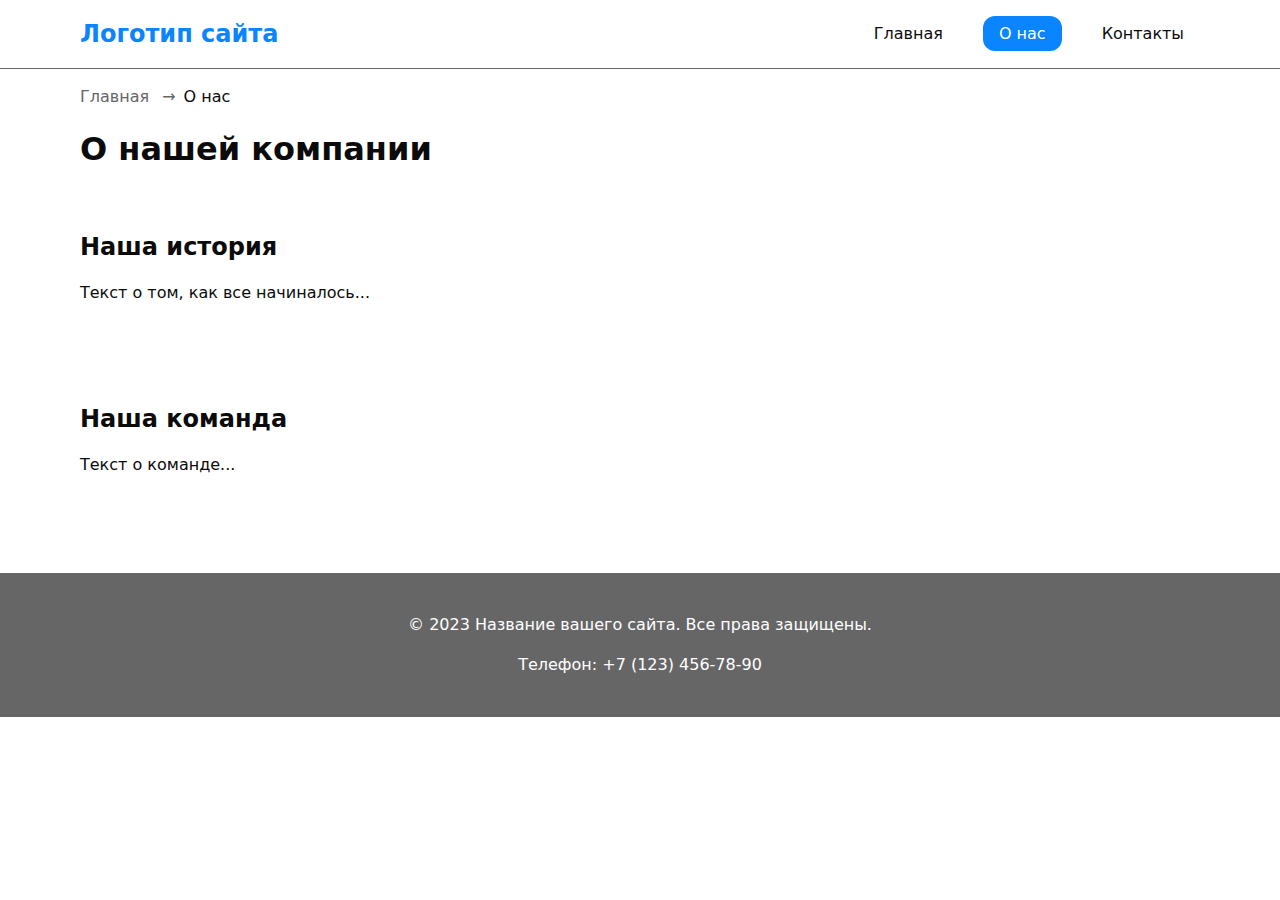
<file: about.html>
<!DOCTYPE html>
<html lang="ru">
<head>
    <meta charset="UTF-8">
    <meta name="viewport" content="width=device-width, initial-scale=1.0">
    <title>О нас - Название вашего сайта</title>
    <meta name="description" content="Узнайте больше о нашей компании и истории">
    <link rel="stylesheet" href="styles.css">
    <link rel="icon" href="assets/favicon.ico" type="image/x-icon">
    <script src="main.js" defer></script>
</head>
<body>
    <header class="site-header">
        <div class="container site-header__container">
            <a class="site-header__brand" href="/">Логотип сайта</a>
            
            <nav class="site-nav" aria-label="Основная навигация">
                <ul class="site-nav__list">
                    <li class="site-nav__item"><a class="site-nav__link" href="index.html">Главная</a></li>
                    <li class="site-nav__item"><a class="site-nav__link site-nav__link--active" href="about.html">О нас</a></li>
                    <li class="site-nav__item"><a class="site-nav__link" href="contacts.html">Контакты</a></li>
                </ul>
            </nav>
        </div>
    </header>

    <main class="container">
        <!-- Хлебные крошки -->
        <nav class="breadcrumbs" aria-label="Хлебные крошки">
            <ul class="breadcrumbs__list">
                <li class="breadcrumbs__item">
                    <a class="breadcrumbs__link" href="index.html">Главная</a>
                </li>
                <li class="breadcrumbs__item">
                    <span>О нас</span>
                </li>
            </ul>
        </nav>

        <h1 class="section__title">О нашей компании</h1>

        <section class="section">
            <h2 class="section__title">Наша история</h2>
            <p>Текст о том, как все начиналось...</p>
        </section>

        <section class="section">
            <h2 class="section__title">Наша команда</h2>
            <p>Текст о команде...</p>
        </section>
    </main>

    <footer class="site-footer">
        <div class="container site-footer__container">
            <p>&copy; 2023 Название вашего сайта. Все права защищены.</p>
            <p>Телефон: +7 (123) 456-78-90</p>
        </div>
    </footer>
</body>
</html>
</file>
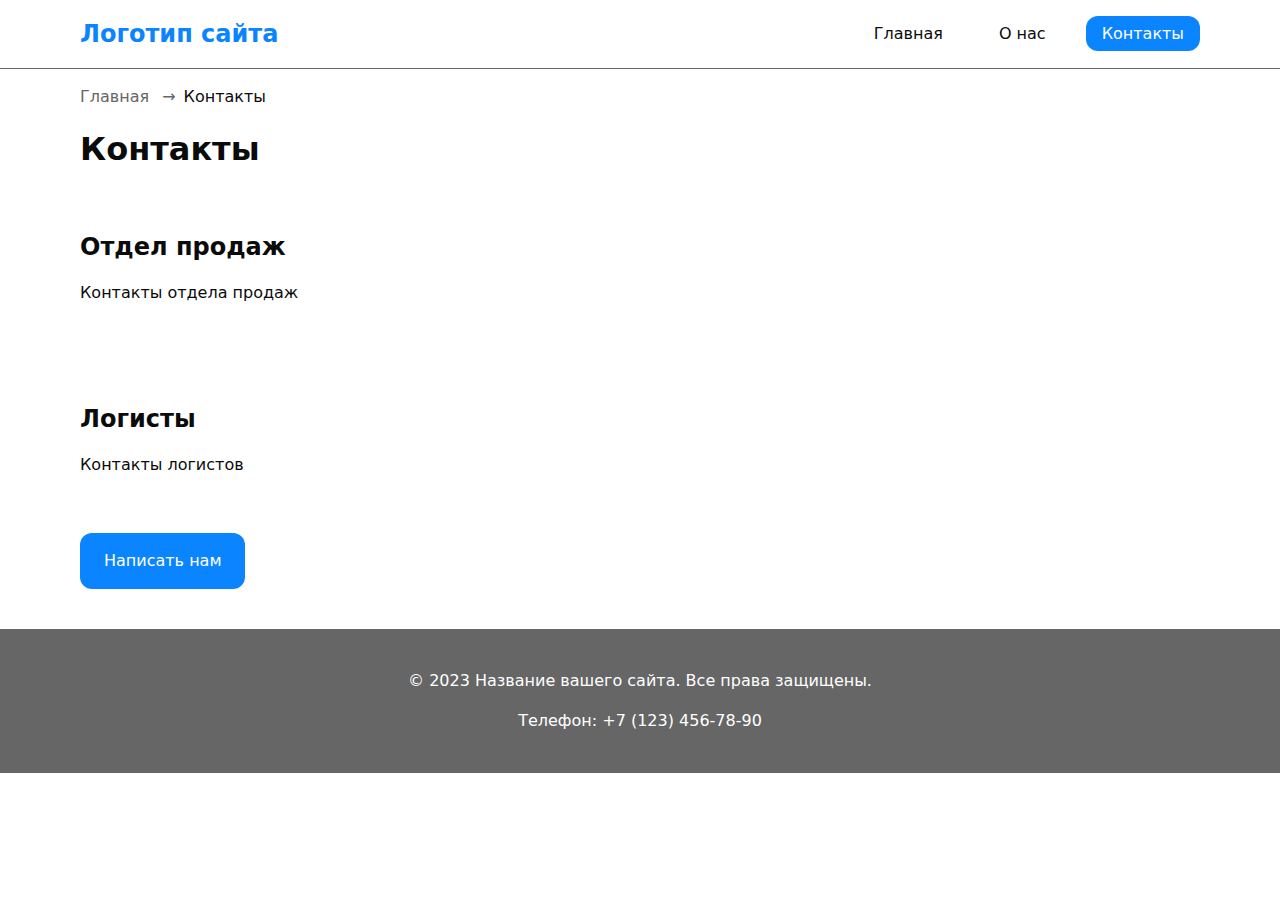
<file: contacts.html>
<!DOCTYPE html>
<html lang="ru">
<head>
    <meta charset="UTF-8">
    <meta name="viewport" content="width=device-width, initial-scale=1.0">
    <title>Контакты - Название вашего сайта</title>
    <meta name="description" content="Контакты нашей компании">
    <link rel="stylesheet" href="styles.css">
    <link rel="icon" href="assets/favicon.ico" type="image/x-icon">
    <script src="main.js" defer></script>
</head>
<body>
    <header class="site-header">
        <div class="container site-header__container">
            <a class="site-header__brand" href="/">Логотип сайта</a>
            
            <nav class="site-nav" aria-label="Основная навигация">
                <ul class="site-nav__list">
                    <li class="site-nav__item"><a class="site-nav__link" href="index.html">Главная</a></li>
                    <li class="site-nav__item"><a class="site-nav__link" href="about.html">О нас</a></li>
                    <li class="site-nav__item"><a class="site-nav__link site-nav__link--active" href="contacts.html">Контакты</a></li>
                </ul>
            </nav>
        </div>
    </header>

    <main class="container">
        <!-- Хлебные крошки -->
        <nav class="breadcrumbs" aria-label="Хлебные крошки">
            <ul class="breadcrumbs__list">
                <li class="breadcrumbs__item">
                    <a class="breadcrumbs__link" href="index.html">Главная</a>
                </li>
                <li class="breadcrumbs__item">
                    <span>Контакты</span>
                </li>
            </ul>
        </nav>

        <h1 class="section__title">Контакты</h1>

        <section class="section">
            <h2 class="section__title">Отдел продаж</h2>
            <p>Контакты отдела продаж</p>
        </section>

        <section class="section">
            <h2 class="section__title">Логисты</h2>
            <p>Контакты логистов</p>
        </section>

        <!-- Кнопка открытия модалки -->
        <button class="btn btn--primary" id="openDialog" type="button">Написать нам</button>
    </main>

    <!-- Модалка с формой -->
    <dialog class="modal" id="contactDialog" aria-labelledby="dialogTitle">
        <h2 class="modal__title" id="dialogTitle">Обратная связь</h2>
        <form class="form" id="contactForm" method="dialog" novalidate>
            <!-- Форма такая же как в index.html -->
        </form>
    </dialog>

    <footer class="site-footer">
        <div class="container site-footer__container">
            <p>&copy; 2023 Название вашего сайта. Все права защищены.</p>
            <p>Телефон: +7 (123) 456-78-90</p>
        </div>
    </footer>
</body>
</html>
</file>
<file: styles.css>
/* ===== БАЗОВЫЕ СТИЛИ И РЕСЕТ ===== */
* { box-sizing: border-box; }
html, body { margin: 0; padding: 0; }

/* ===== ДИЗАЙН-ТОКЕНЫ ===== */
:root {
  /* Палитра */
  --color-bg: #fff;
  --color-fg: #0b0b0b;
  --color-muted: #666;
  --color-primary: #0a84ff;
  --color-danger: #b00020;
  
  /* Типографика и размеры */
  --font-body: system-ui, -apple-system, "Segoe UI", Roboto, Arial, sans-serif;
  --space-1: 4px;
  --space-2: 8px;
  --space-3: 16px;
  --space-4: 24px;
  --space-5: 40px;
  
  /* Скругления и тени */
  --radius: 12px;
  --shadow: 0 1px 2px rgba(0,0,0,.08), 0 8px 24px rgba(0,0,0,.08);
}


/* Тёмная тема */
body.theme-dark {
  --color-bg: #0b0b0b;
  --color-fg: #f5f5f5;
  --color-muted: #aaa;
  --color-primary: #6aa2ff;
}

/* ===== БАЗОВАЯ ТИПОГРАФИКА ===== */
body {
  background: var(--color-bg);
  color: var(--color-fg);
  font-family: var(--font-body);
  line-height: 1.5;
}

/* ===== КОНТЕЙНЕР ===== */
.container {
  width: min(100% - 2 * var(--space-4), 1120px);
  margin-inline: auto;
}

/* ===== ШАПКА И НАВИГАЦИЯ (БЭМ) ===== */
.site-header {
  background: var(--color-bg);
  padding: var(--space-3) 0;
  border-bottom: 1px solid var(--color-muted);
}

.site-header__container {
  display: flex;
  justify-content: space-between;
  align-items: center;
}

.site-header__brand {
  font-size: 1.5rem;
  font-weight: bold;
  color: var(--color-primary);
  text-decoration: none;
}

.site-nav__list {
  display: flex;
  list-style: none;
  margin: 0;
  padding: 0;
  gap: var(--space-4);
}

.site-nav__link {
  color: var(--color-fg);
  text-decoration: none;
  padding: var(--space-2) var(--space-3);
  border-radius: var(--radius);
  transition: background-color 0.2s;
}

.site-nav__link:hover {
  background-color: rgba(0,0,0,0.1);
}

.site-nav__link:focus-visible {
  outline: 2px solid var(--color-primary);
  outline-offset: 2px;
}

.site-nav__link--active {
  background-color: var(--color-primary);
  color: white;
}

/* ===== ХЛЕБНЫЕ КРОШКИ (БЭМ) ===== */
.breadcrumbs {
  padding: var(--space-3) 0;
}

.breadcrumbs__list {
  display: flex;
  list-style: none;
  margin: 0;
  padding: 0;
  gap: var(--space-2);
}

.breadcrumbs__link {
  color: var(--color-muted);
  text-decoration: none;
}

.breadcrumbs__link:hover {
  color: var(--color-primary);
}

.breadcrumbs__item:not(:last-child)::after {
  content: "→";
  margin-left: var(--space-2);
  color: var(--color-muted);
}

/* ===== СЕКЦИИ ===== */
.section {
  padding-block: var(--space-5);
}

.section__title {
  margin: 0 0 var(--space-3);
}

/* ===== ФОРМА И МОДАЛКА (БЭМ) ===== */
.form {
  display: flex;
  flex-direction: column;
  gap: var(--space-3);
}

.form__label {
  display: block;
  margin: 0 0 var(--space-1);
  font-weight: 500;
}

.form__input,
.form__select,
.form__textarea {
  width: 100%;
  padding: var(--space-3);
  border: 1px solid var(--color-muted);
  border-radius: var(--radius);
  font: inherit;
  color: inherit;
}

.form__input:focus-visible,
.form__select:focus-visible,
.form__textarea:focus-visible {
  outline: 2px solid var(--color-primary);
  outline-offset: 2px;
}

.form__input[aria-invalid="true"],
.form__select[aria-invalid="true"],
.form__textarea[aria-invalid="true"] {
  border-color: var(--color-danger);
}

.form__help {
  font-size: 0.875rem;
  color: var(--color-muted);
  margin: var(--space-1) 0 0;
}

.form__actions {
  display: flex;
  gap: var(--space-3);
  margin-top: var(--space-4);
}

/* Модальное окно */
.modal {
  padding: var(--space-4);
  border: none;
  border-radius: var(--radius);
  background: var(--color-bg);
  box-shadow: var(--shadow);
  max-width: 600px;
  width: 90%;
}

.modal::backdrop {
  background: rgba(0,0,0,0.5);
}

.modal__title {
  margin: 0 0 var(--space-3);
}

/* ===== КНОПКИ ===== */
.btn {
  padding: var(--space-3) var(--space-4);
  border: none;
  border-radius: var(--radius);
  font: inherit;
  cursor: pointer;
  transition: background-color 0.2s;
}

.btn--primary {
  background: var(--color-primary);
  color: white;
}

.btn--primary:hover {
  background: color-mix(in srgb, var(--color-primary), black 15%);
}

.btn--primary:focus-visible {
  outline: 2px solid var(--color-primary);
  outline-offset: 2px;
}

.btn--secondary {
  background: var(--color-muted);
  color: white;
}

/* ===== ИЗОБРАЖЕНИЯ И МЕДИА ===== */
img, video {
  max-width: 100%;
  height: auto;
  display: block;
}

.responsive-img {
  width: 100%;
  height: auto;
  border-radius: var(--radius);
}

.hero-section {
  position: relative;
  color: white;
  padding: clamp(2rem, 6vw, 6rem) 1rem;
  border-radius: var(--radius);
  margin-bottom: var(--space-5);
  text-align: center;
  overflow: hidden;
}

.hero-section img {
  position: absolute;
  top: 0;
  left: 0;
  width: 100%;
  height: 100%;
  object-fit: cover;
  z-index: -1;
}

.hero-section::after {
  content: '';
  position: absolute;
  top: 0;
  left: 0;
  width: 100%;
  height: 100%;
  background: linear-gradient(to top, rgba(0, 0, 0, 0.7), rgba(0, 0, 0, 0.3));
  z-index: -1;
}

.hero-content {
  position: relative;
  z-index: 1;
}
.media-container {
  aspect-ratio: 16/9;
  width: min(100%, 960px);
  margin-inline: auto;
}

.media-container iframe,
.media-container video {
  width: 100%;
  height: 100%;
  border: 0;
  border-radius: var(--radius);
}

/* ===== СОСТОЯНИЯ И ДОСТУПНОСТЬ ===== */
:where(a, button, input, select, textarea):focus-visible {
  outline: 2px solid var(--color-primary);
  outline-offset: 2px;
}

:disabled, [aria-disabled="true"] {
  opacity: .6;
  cursor: not-allowed;
}

html {
  scroll-behavior: smooth;
}

:target {
  outline: 2px dashed var(--color-primary);
  outline-offset: 4px;
}

/* ===== ФУТЕР ===== */
.site-footer {
  background: var(--color-muted);
  color: white;
  padding: var(--space-4) 0;
  margin-top: var(--space-5);
}

.site-footer__container {
  text-align: center;
}
</file>
